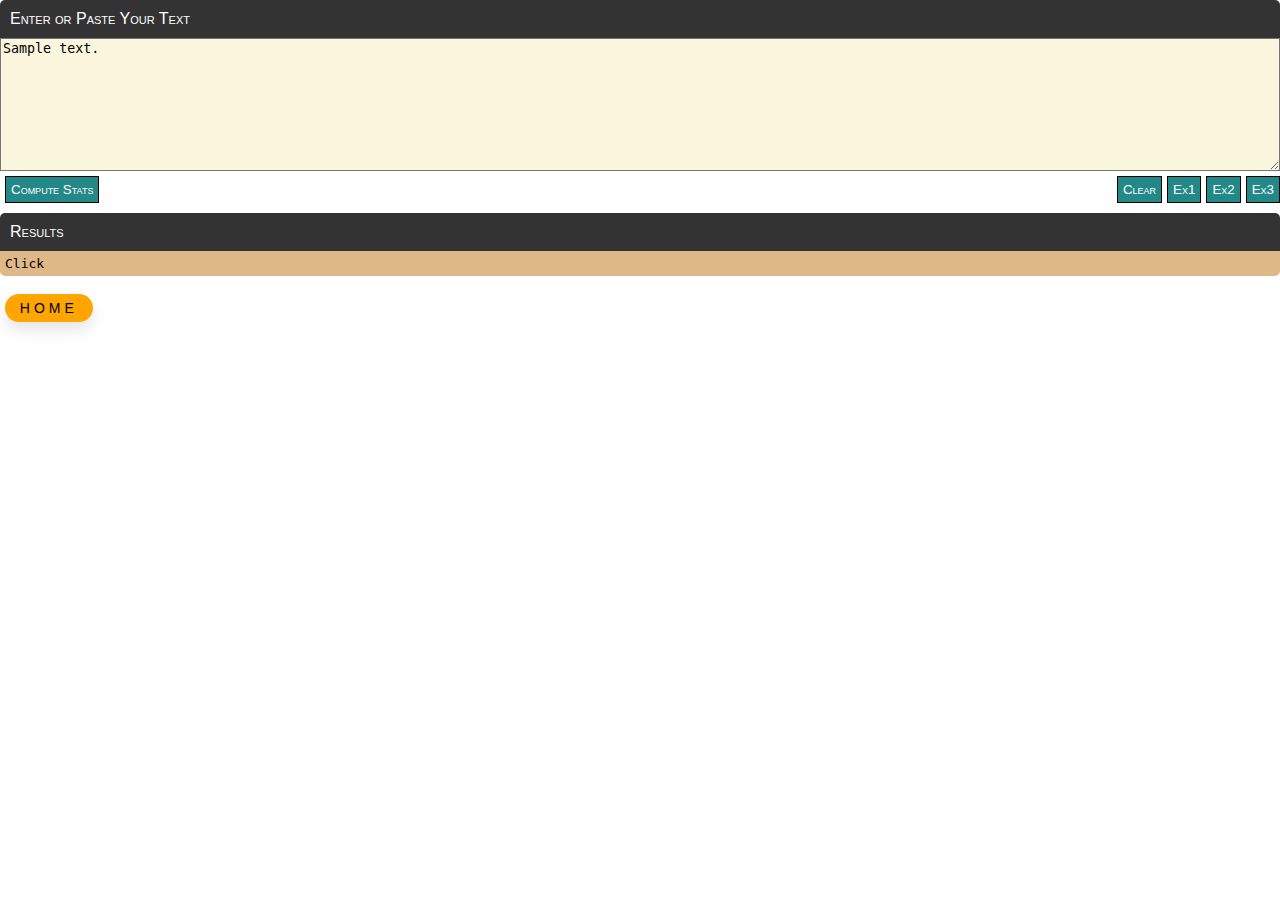
<file: app.html>
<!--                               

    Code credits: this code was written by Dr. Pavol Federl for the SENG 513 course at the UofC
    https://codepen.io/pfederl/pen/JEMKwB 

-->

<html>

    <head>
    <meta name="viewport" content="width=device-width, initial-scale=1">
    <link rel="stylesheet" href="./css/style.css">
    <link rel="stylesheet" href="./style/styleSheet.css">


    <title>SENG513W17 Assignment 2</title>

</head>

<body>
    <div id="wrapper">
        <div id="form">
            <div class="header">Enter or Paste Your Text</div>
            <textarea id="txtarea">Sample text.</textarea>
            <div class="buttons">
                <button id="button-submit" title="Compute stats">Compute Stats</button>
                <div class="hspacer"></div>
                <button id="button-clear" title="Clear text">Clear</button>
                <button id="button-ex1" title="Lorem ipsum">Ex1</button>
                <button id="button-ex2" title="Basic example">Ex2</button>
                <button id="button-ex3" title="Nasty example">Ex3</button>
            </div>
            <div class="header">Results</div>
            <pre id="results">Your results will appear here.</pre>
        </div>
        <div>
            <!-- <button id="button-submit" title="Compute stats">Home</button> -->
            <!-- <button style="
                width: 87.5px;
                height: 28px;
                font-size: 14px;
                margin-left: 1.2%;
                margin-top: 1.4%;
                text-transform: uppercase;
                letter-spacing: 4px;
                font-weight: 500;
                color: #000;
                /* background-color: #fff; */
                /* background-color: #aadcc1; */
                background-color: #2EE59D;
                border: none;
                border-radius: 45px;
                box-shadow: 0px 8px 15px rgba(0, 0, 0, 0.1);
                transition: all 0.3s ease 0s;
                cursor: pointer;
                outline: none;"
                onmouseover="
                    this.style.backgroundColor='#2EE59D';
                    this.style.color='#fff';
                    this.style.boxShadow='0px 15px 20px rgba(46, 229, 157, 0.4)';
                    this.style.transform='translateY(-2px) scale(1)';
                    "
                onmouseout="
                    this.style.backgroundColor='#fff';
                    this.style.color='#000';
                    this.style.boxShadow='0px 8px 15px rgba(0, 0, 0, 0.1)';
                    this.style.transform='translateY(0) scale(1)';"
                    
                onclick="window.location.href='./index.html'">Home</button> -->


                <div>
                    <button style="
                        width: 87.5px;
                        height: 28px;
                        font-size: 14px;
                        margin-left: 0.4%;
                        margin-top: 1.4%;
                        text-transform: uppercase;
                        letter-spacing: 4px;
                        font-weight: 500;
                        color: #000;
                        background-color: orange; /* Initial color set to orange */
                        border: none;
                        border-radius: 45px;
                        box-shadow: 0px 8px 15px rgba(0, 0, 0, 0.1);
                        transition: all 0.3s ease 0s;
                        cursor: pointer;
                        outline: none;"
                        onmouseover="
                            this.style.backgroundColor='#2EE59D';
                            this.style.color='#fff';
                            this.style.boxShadow='0px 15px 20px rgba(46, 229, 157, 0.4)';
                            this.style.transform='translateY(-2px) scale(1.05)';
                            "
                        onmouseout="
                            this.style.backgroundColor='orange'; /* Reset to orange on mouse out */
                            this.style.color='#000';
                            this.style.boxShadow='0px 8px 15px rgba(0, 0, 0, 0.1)';
                            this.style.transform='translateY(0) scale(1)';"
                        onclick="window.location.href='./index.html'">
                        Home
                    </button>
                </div>
                




        </div>

    </div>

    <script>
        (function () {

            let entityMap = {
                '&': '&amp;',
                '<': '&lt;',
                '>': '&gt;',
                '"': '&quot;',
                "'": '&#39;',
                '/': '&#x2F;',
                '`': '&#x60;',
                '=': '&#x3D;'
            };

            function escapeHtml(string) {
                return String(string).replace(/[&<>"'`=\/]/g, function (s) {
                    return entityMap[s];
                });
            }

            function onload() {
                let resultsDiv = document.getElementById('results');
                resultsDiv.innerHTML = "Click";
                let txtArea = document.getElementById('txtarea');

                document.getElementById("button-submit").onclick = function () {
                    res = getStats(txtArea.value);
                    res = JSON.stringify(res, null, 4);
                    res = escapeHtml(res);
                    resultsDiv.innerHTML = res;
                }

                document.getElementById("button-clear").onclick = function () {
                    txtArea.value = "";
                    txtArea.focus();
                    return false;
                }

                document.getElementById("button-ex1").onclick = function () {
                    txtArea.value = "Lorem ipsum dolor sit amet, consectetur adipiscing elit.\n" +
                        "Vivamus pharetra dolor mi. Etiam laoreet bibendum quam ut cursus.\n" +
                        "Pellentesque in efficitur purus, nec molestie sapien. Duis interdum\n" +
                        "orci quis turpis auctor molestie. Cum sociis natoque penatibus et magnis\n" +
                        "dis parturient montes, nascetur ridiculus mus. Nullam tristique vulputate\n" +
                        "cursus. Sed vulputate ex ac ex congue, sit amet iaculis massa pretium.\n";
                }

                document.getElementById("button-ex3").onclick = function () {
                    txtArea.value = "" +
                        "   This is a tough example, you have been warned.    \n" +
                        "           \t       \n" +
                        "The line above is empty!\n" +
                        "            Here are some palindromes: Anna, kayak and racecar. " +
                        "Here are 3 more palindromes: Madam+civiC+noon:-)\n\n" +
                        "    Numeric palindromes are also possible: 1234321 is one of them...\n" +
                        "        Make  sure you handle  spaces  properly         .   !!!\n" +
                        "\n" +
                        "        Do you like long words? Antidisestablishmentarianism is a pretty famous one.\n" +
                        "        So is this one: \"xxxxxxxxxxxxxxxxxxxxxxxxxxxx\" and it is also a palindrome." +
                        " It is as long as Antidisestablishmentarianism.\n" +
                        "\n        Yup, that's a word using our definition.\n" +
                        "\n" +
                        "    I am inserting some palindromes\n" +
                        "\n" +
                        "wow, this is a nasty example, isn't it?\n" +
                        "Let's add one last line, this one does not have \\n";

                }

                document.getElementById("button-ex2").onclick = function () {
                    txtArea.value = "word1 word22 word333 word4444 word55555 word4444 word333 word22 word1";
                }


            }

            window.onload = onload();

        })();
    </script>
    <script src="javascript/logic.js"></script>

</body>

</html>
</file>
<file: css/style.css>
/*   
Code credits: this code was written by Dr. Pavol Federl for the SENG 513 course at the UofC
https://codepen.io/pfederl/pen/JEMKwB 
*/

body {
    font-family: arial, serif;
}

.header {
    background: #333;
    color: white;
    font-size: 12pt;
    padding: 10px;
    
    border-top-left-radius: 5px;
    border-top-right-radius: 5px;
    font-variant: small-caps;
}

button {
    background: #238888;
    padding: 5px;
    border: 1px solid black;
    color: white;
    margin-top: 5px;
    margin-bottom: 10px;
    font-variant: small-caps;
    cursor: pointer;
    align-self: flex-end;
    margin-left: 5px;
}

button:hover {
    background-color: #9b2f36;
    color: yellow;
}

#button-submit {
    align-self: flex-start;
}

.buttons {
    align-self: stretch;
    display: flex;
    flex-flow: row wrap;
}

.hspacer {
    flex: 1;
}

#txtarea {
    width: 100%;
    max-width: 100%;
    min-width: 100%;
    min-height: 10em;
    background-color: #faf6de;
}

#form {
    display: flex;
    flex-flow: column nowrap;
    align-items: stretch;
}

#results {
    background: burlywood;
    padding: 5px;
    margin: 0px;
    border-bottom-left-radius: 5px;
    border-bottom-right-radius: 5px;
}
</file>
<file: style/styleSheet.css>
@import url("https://fonts.googleapis.com/css2?family=Zen+Kaku+Gothic+Antique:wght@300;400;500;700;900&display=swap");

* {
  box-sizing: border-box;
}

html, body {
  height: 100%;
  margin: 0;
  padding: 0;
  overflow-x: hidden; /* Prevent horizontal scrolling */
}


#mainPage_BG {
  margin: 0;
  padding: 0;
  min-height: 100vh; /* Ensures the background covers the full viewport height */
  height: 100%; /* Full height to prevent cutoff on scrolling */
  background-image: url(/seng513_a1/images/Iinear_XL_Transformed.png);
  background-repeat: no-repeat;
  /* background-size: cover; */
  background-size:calc(100%);
  background-attachment: fixed;
  background-position: center;
}


.mainPageTitle {
  color: #fff;
  font-family: "Roboto", "sans";
  text-transform: uppercase;
  text-align: center;
  justify-content: center;
}

.pageTitle {
  margin-left: 12px;
  color: #fff;
  font-family: "Zen Kaku Gothic Antique", sans-serif;
  font-weight: bold;
  text-transform: uppercase;
  text-align: left;
  justify-content: center;
  text-shadow: 0px 0px 12px #ffffff;
}

.paragraph {
  display: flex;
  flex-direction: row;
  flex-wrap: wrap;
  margin-left: 2%;
  margin-right: 2%;
  color: #fff;
  font-family: "Zen Kaku Gothic Antique", sans-serif;
  font-weight: 400;
  font-size: 15px;
  text-shadow: 0px 0px 6px #f8f8f8;
  text-align: left justify;
  z-index: 3;
}

.images {
  z-index: 1000;
  float: right;
  clear: right;
  margin-left: 2%;
  margin-right: 5%;
}

.macOS_vm {
  z-index: 1000;
  float: right;
  clear: right;
  margin-left: 2%;
  margin-right: 5%;
}

.topNavigation {
  display: flex;
  justify-content: space-between;
}

.topNavigation > * > * {
  flex-direction: column;
  align-content: center;
  justify-content: center;
  text-align: center;
  line-height: 30px;
  color: white;
  height: 30px;
  width: -webkit-fit-content;
  width: -moz-fit-content;
  width: fit-content;
  margin-left: 12px;
  margin-right: 12px;
  margin-top: 12px;
  margin-bottom: 3px;
  font-family: "Roboto", sans-serif;
  font-size: 10px;
  text-transform: uppercase;
  letter-spacing: 2.5px;
  font-weight: 500;
  color: #000;
  background-color: #fff;
  border: none;
  border-radius: 45px;
  box-shadow: 0px 8px 15px rgba(0, 0, 0, 0.1);
  transition: all 0.3s ease 0s;
  cursor: pointer;
  outline: none;
}

.topNavigation > * > *:hover {
  background-color: #2EE59D;
  box-shadow: 0px 15px 20px rgba(46, 229, 157, 0.4);
  color: #fff;
  transform: translateY(-5px) scale(110%);
}

.tg {
  border-collapse: collapse;
  border-spacing: 0;
}

.tg td {
  border-color: black;
  border-style: solid;
  border-width: 1px;
  font-family: Arial, sans-serif;
  font-size: 14px;
  overflow: hidden;
  padding: 10px 5px;
  word-break: normal;
}

.tg th {
  border-color: black;
  border-style: solid;
  border-width: 1px;
  font-family: Arial, sans-serif;
  font-size: 14px;
  font-weight: normal;
  overflow: hidden;
  padding: 10px 5px;
  word-break: normal;
}

.tg .tg-zzus {
  background-color: #68cbd0;
  color: #ffffff;
  font-weight: bold;
  text-align: center;
  vertical-align: top;
}

.tg .tg-cszt {
  background-color: rgba(255, 255, 255, 0.73);
  color: #000000;
  text-align: center;
  vertical-align: middle;
}

.homeMainButtonContainer {
  margin-top: 25vh;
  margin-left: 30vw;
  margin-bottom: 30vh;
  margin-right: 30vw;
  display: flex;
  flex-direction: column;
  align-content: center;
  text-align: center;
  justify-content: center;
}

.homeMainButtonContainer > #homeMainButton {
  height: 45px;
  text-transform: uppercase;
  letter-spacing: 2.5px;
  font-weight: 500;
  color: #000;
  background-color: #fff;
  border: none;
  border-radius: 45px;
  box-shadow: 0px 8px 15px rgba(0, 0, 0, 0.1);
  transition: all 0.3s ease 0s;
  cursor: pointer;
  outline: none;
}

.homeMainButtonContainer > #homeMainButton:hover {
  background-color: #2EE59D;
  box-shadow: 0px 15px 20px rgba(46, 229, 157, 0.4);
  color: #fff;
  transform: translateY(-7px) scale(120%);
}

@media screen and (max-width: 183px) {
  .topNavigation > * > .leftSideNavigationButtons {
    width: 100%;
  }
}
@media screen and (max-width: 1050px) {
  .images {
    z-index: 1000;
    float: right;
    clear: right;
    margin-left: 2%;
    margin-right: 1.5%;
    transform: scale(80%);
  }
}
@media screen and (max-width: 800px) {
  .images {
    z-index: 1000;
    float: right;
    clear: right;
    margin-left: 2%;
    margin-right: 1%;
    transform: scale(70%);
  }
}
@media screen and (max-width: 600px) {
  .images {
    z-index: 1000;
    float: right;
    clear: right;
    margin-left: 2%;
    margin-right: 0.5%;
    transform: scale(60%);
  }
}
@media screen and (max-width: 450px) {
  .topNavigation {
    flex-wrap: wrap;
    display: flex;
    justify-content: center;
  }

  .topNavigation > * {
    align-content: center;
    justify-content: center;
    text-align: center;
    width: 200vw;
  }

  .leftSideNavigationButtons {
    padding-bottom: 15px;
  }

  .rightSideNavigationButtons {
    padding-top: 2px;
    border-top: 2px solid gray;
  }

  .topNavigation > * > * {
    flex-direction: row;
    color: black;
    height: -webkit-fit-content;
    height: -moz-fit-content;
    height: fit-content;
    margin-bottom: 0px;
  }

  .topNavigation > * > * {
    width: 90%;
    justify-content: center;
  }

  .homeMainButtonContainer {
    display: flex;
    flex-wrap: wrap;
    margin-left: 0%;
    margin-right: 0%;
    align-content: center;
    justify-content: center;
    text-align: center;
  }

  #homeMainButton {
    align-content: center;
    justify-content: center;
    text-align: center;
    margin-left: 5%;
    width: 90vw;
    height: 100vh;
  }
}/*# sourceMappingURL=styleSheet.css.map */
</file>
